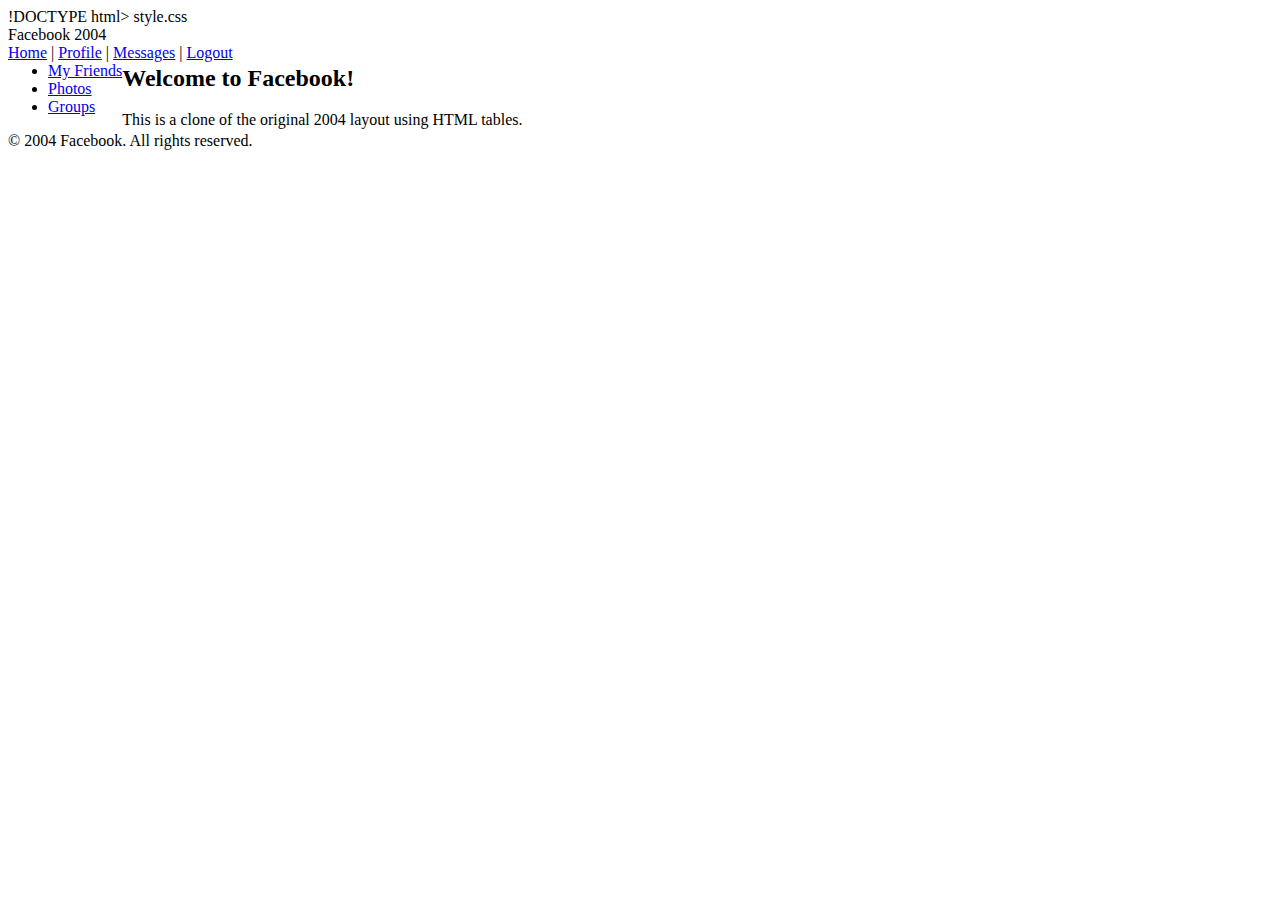
<file: lab3/index.html>
!DOCTYPE html>
<html lang="en">
<head>
  <meta charset="UTF-8">
  <title>Facebook 2004 Clone</title>
  style.css
</head>
<body>
  <table class="main-table" cellspacing="0" cellpadding="0">
    <!-- Header -->
    <tr>
      <td colspan="2" class="header">Facebook 2004</td>
    </tr>

    <!-- Navigation -->
    <tr>
      <td colspan="2" class="nav">
        <a href="#">Home</a> |
        <a href="#">Profile</a> |
        <a href="#">Messages</a> |
        <a href="#">Logout</a>
      </td>
    </tr>

    <!-- Content -->
    <tr>
      <!-- Sidebar -->
      <td class="sidebar">
        <ul>
          <li><a href="#">My Friends</a></li>
          <li><a href="#">Photos</a></li>
          <li><a href="#">Groups</a></li>
        </ul>
      </td>

      <!-- Main Content -->
      <td class="content">
        <h2>Welcome to Facebook!</h2>
        <p>This is a clone of the original 2004 layout using HTML tables.</p>
      </td>
    </tr>

    <!-- Footer -->
    <tr>
      <td colspan="2" class="footer">
        &copy; 2004 Facebook. All rights reserved.
      </td>
    </tr>
  </table>
</body>
</html>
</file>
